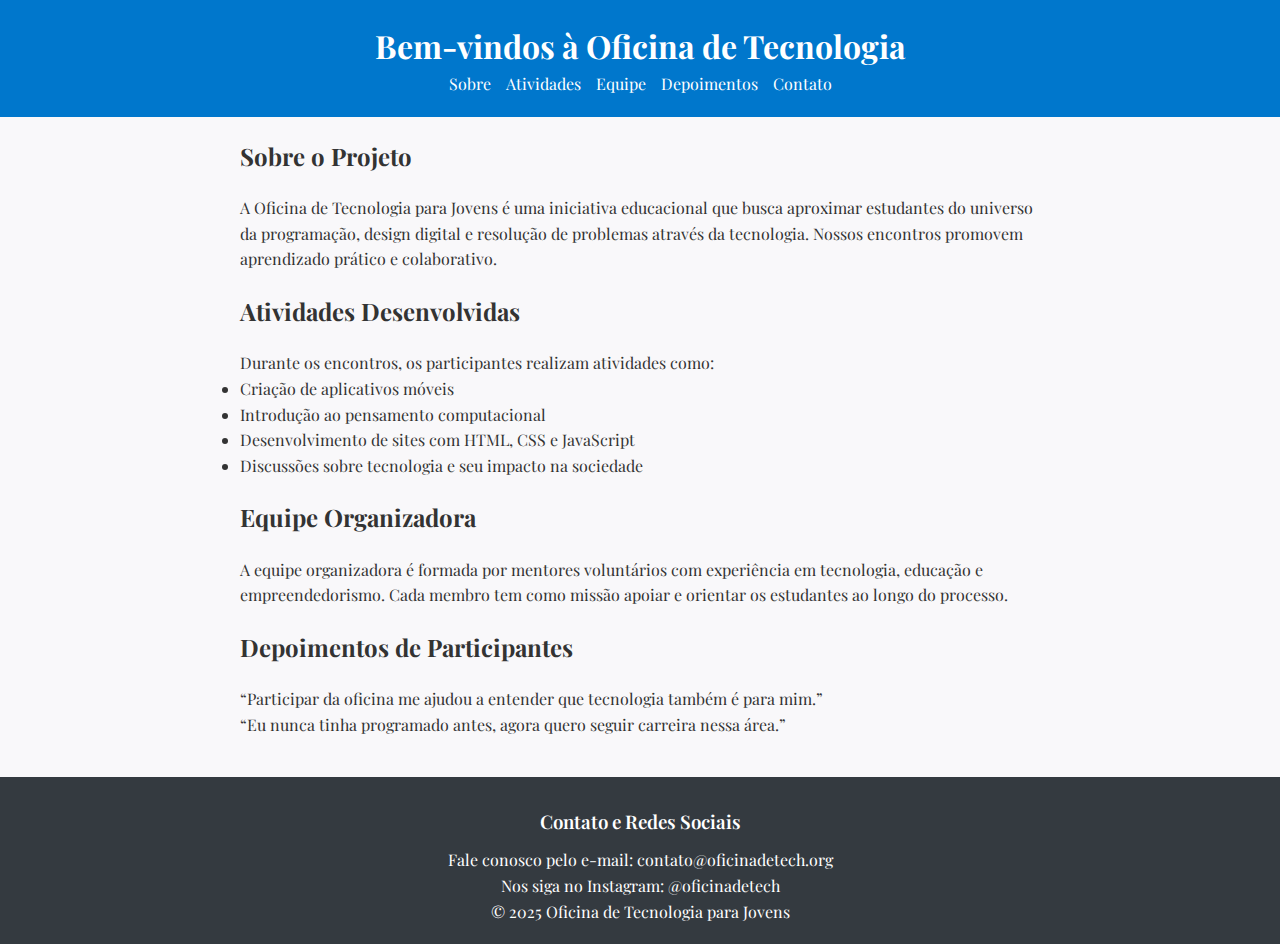
<file: index.html>
<!DOCTYPE html>
<html lang="pt-BR">
  <head>
    <meta charset="UTF-8" />
    <meta name="viewport" content="width=device-width, initial-scale=1.0" />
    <title>Oficina de Tecnologia para Jovens</title>
    <link rel="stylesheet" href="styles/index.css" />
  </head>
  <body>
    <header class="header-container">
      <h1>Bem-vindos à Oficina de Tecnologia</h1>
      <nav>
        <ul>
          <li><a class="link" href="#sobre">Sobre</a></li>
          <li><a class="link" href="#atividades">Atividades</a></li>
          <li><a class="link" href="#equipe">Equipe</a></li>
          <li><a class="link" href="#depoimentos">Depoimentos</a></li>
          <li><a class="link" href="#contato">Contato</a></li>
        </ul>
      </nav>
    </header>
    <main>
      <section id="sobre">
        <h2 class="subtitle">Sobre o Projeto</h2>
        <p>
          A Oficina de Tecnologia para Jovens é uma iniciativa educacional que
          busca aproximar estudantes do universo da programação, design digital
          e resolução de problemas através da tecnologia. Nossos encontros
          promovem aprendizado prático e colaborativo.
        </p>
      </section>
      <section id="atividades">
        <h2 class="subtitle">Atividades Desenvolvidas</h2>
        <p>Durante os encontros, os participantes realizam atividades como:</p>
        <ul>
          <li>Criação de aplicativos móveis</li>
          <li>Introdução ao pensamento computacional</li>
          <li>Desenvolvimento de sites com HTML, CSS e JavaScript</li>
          <li>Discussões sobre tecnologia e seu impacto na sociedade</li>
        </ul>
      </section>
      <section id="equipe">
        <h2 class="subtitle">Equipe Organizadora</h2>
        <p>
          A equipe organizadora é formada por mentores voluntários com
          experiência em tecnologia, educação e empreendedorismo. Cada membro
          tem como missão apoiar e orientar os estudantes ao longo do processo.
        </p>
      </section>
      <section id="depoimentos">
        <h2 class="subtitle">Depoimentos de Participantes</h2>
        <blockquote>
          “Participar da oficina me ajudou a entender que tecnologia também é
          para mim.”
        </blockquote>
        <blockquote>
          “Eu nunca tinha programado antes, agora quero seguir carreira nessa
          área.”
        </blockquote>
      </section>
    </main>
    <footer id="contato">
      <h3>Contato e Redes Sociais</h3>
      <p>Fale conosco pelo e-mail: contato@oficinadetech.org</p>
      <p>Nos siga no Instagram: @oficinadetech</p>
      <p>© 2025 Oficina de Tecnologia para Jovens</p>
    </footer>
  </body>
</html>
</file>
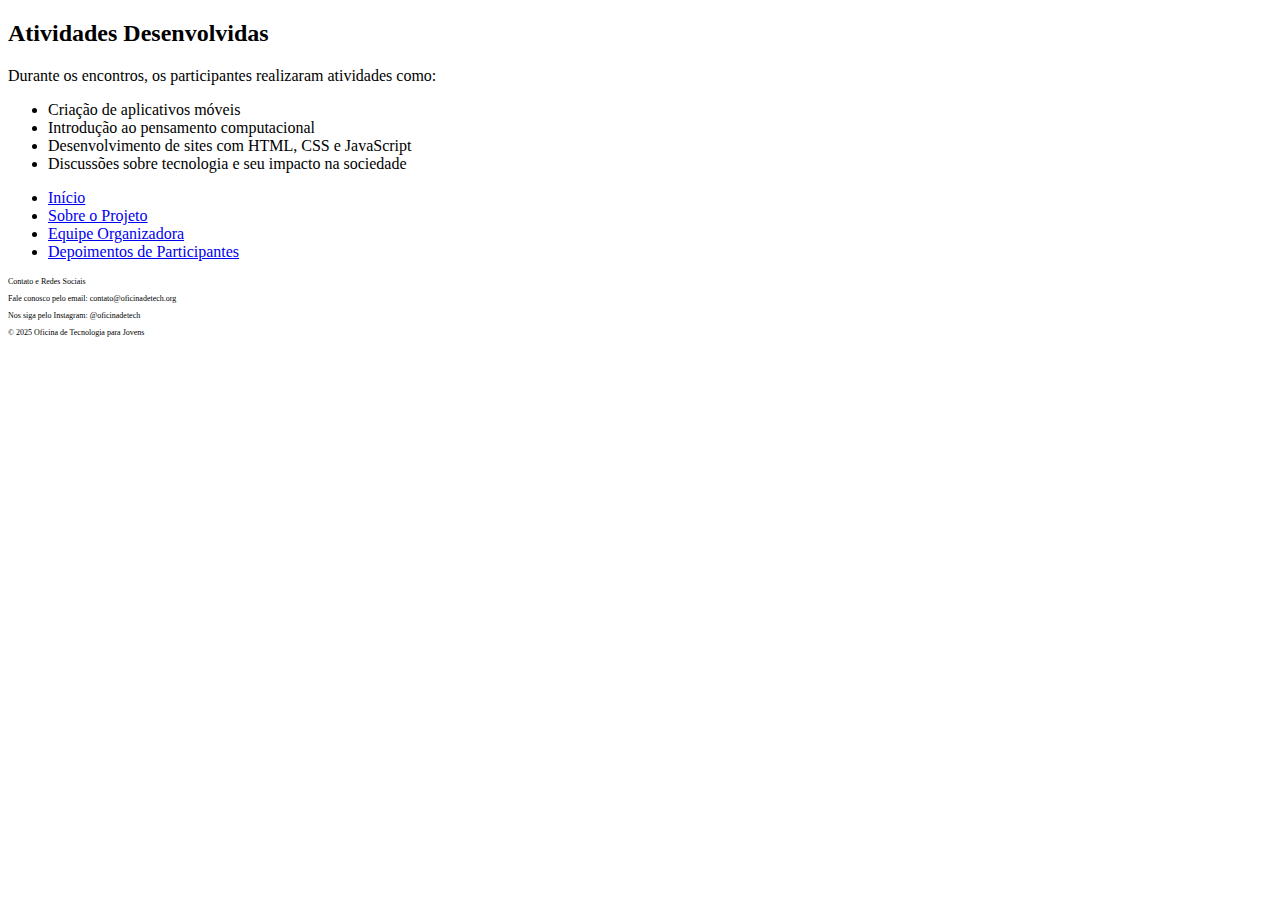
<file: atividades.html>
<!DOCTYPE html>
<html lang="pt-BR">
<head>
    <meta charset="UTF-8">
    <meta name="viewport" content="width=device-width, initial-scale=1.0">
    <title>atividades</title>
</head>
<body>
    <h2>Atividades Desenvolvidas</h2>
    <p>Durante os encontros, os participantes realizaram atividades como:</p>
    <ul>
        <li>Criação de aplicativos móveis</li>
        <li>Introdução ao pensamento computacional</li>
        <li>Desenvolvimento de sites com HTML, CSS e JavaScript</li>
        <li>Discussões sobre tecnologia e seu impacto na sociedade</li>
    </ul>
    <ul>
        <li><a href="principal.html">Início</a></li>
        <li><a href="sobre.html">Sobre o Projeto</a></li>
        <li><a href="equipe.html">Equipe Organizadora</a></li>
        <li><a href="depoimentos.html">Depoimentos de Participantes</a></li>
    </ul>
    <footer>
        <p style="font-size:8px;">Contato e Redes Sociais</p>
        <p style="font-size:8px;">Fale conosco pelo email: contato@oficinadetech.org</p>
        <p style="font-size:8px;">Nos siga pelo Instagram: @oficinadetech</p>
        <p style="font-size:8px;">© 2025 Oficina de Tecnologia para Jovens</p>
    </footer>
</body>
</html>
</file>
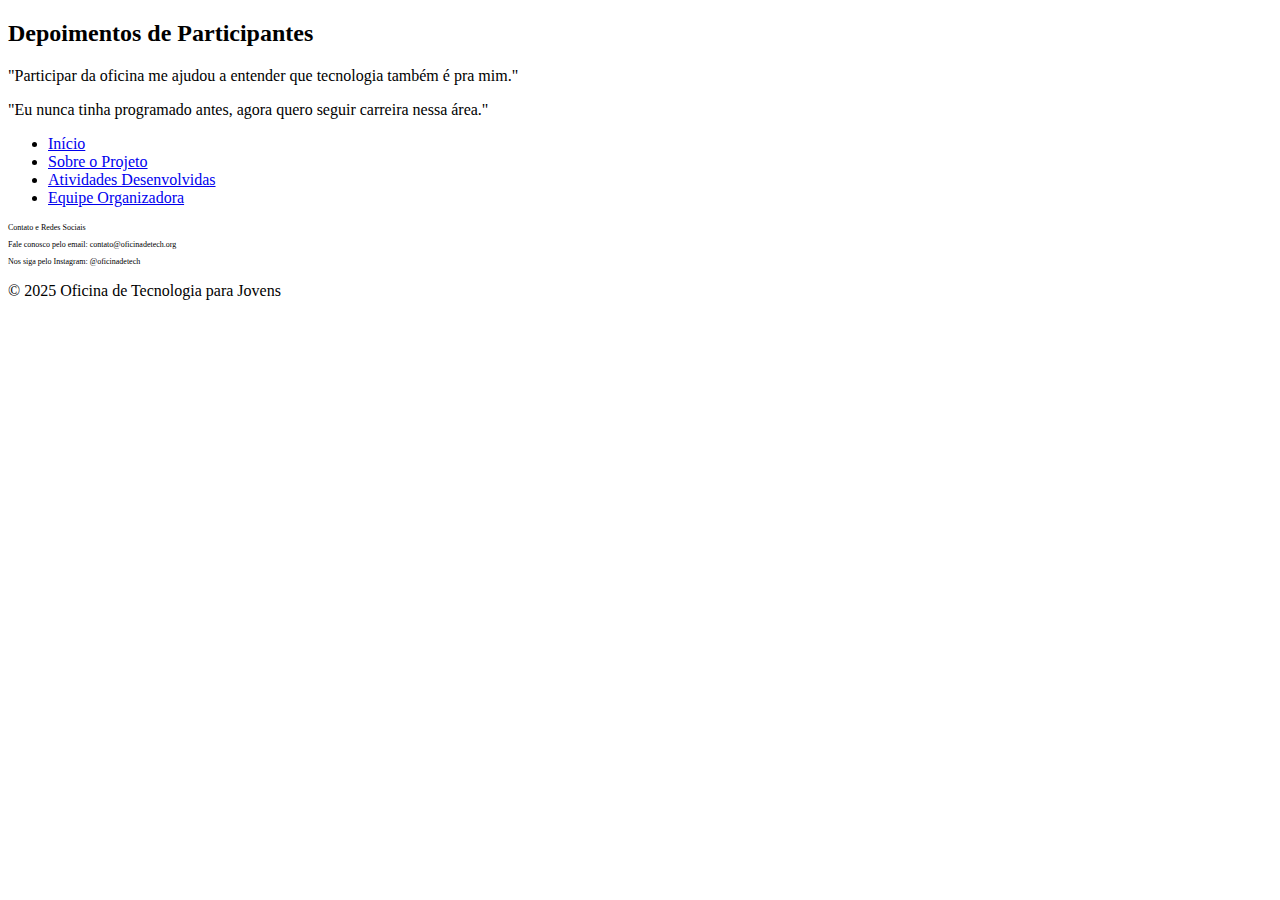
<file: depoimentos.html>
<!DOCTYPE html>
<html lang="pt-BR">
<head>
    <meta charset="UTF-8">
    <meta name="viewport" content="width=device-width, initial-scale=1.0">
    <title>depoimentos</title>
</head>
<body>
    <h2>Depoimentos de Participantes</h2>
    <p>"Participar da oficina me ajudou a entender que tecnologia também é pra mim."</p>
    <p>"Eu nunca tinha programado antes, agora quero seguir carreira nessa área."</p>
    <ul>
        <li><a href="principal.html">Início</a></li>
        <li><a href="sobre.html">Sobre o Projeto</a></li>
        <li><a href="atividades.html">Atividades Desenvolvidas</a></li>
        <li><a href="equipe.html">Equipe Organizadora</a></li>
    </ul>
    <footer>
        <p style="font-size:8px;">Contato e Redes Sociais</p>
        <p style="font-size:8px;">Fale conosco pelo email: contato@oficinadetech.org</p>
        <p style="font-size:8px;" style="font-size:8px;">Nos siga pelo Instagram: @oficinadetech</p>
        <p>© 2025 Oficina de Tecnologia para Jovens</p>
    </footer>
</body>
</html>
</file>
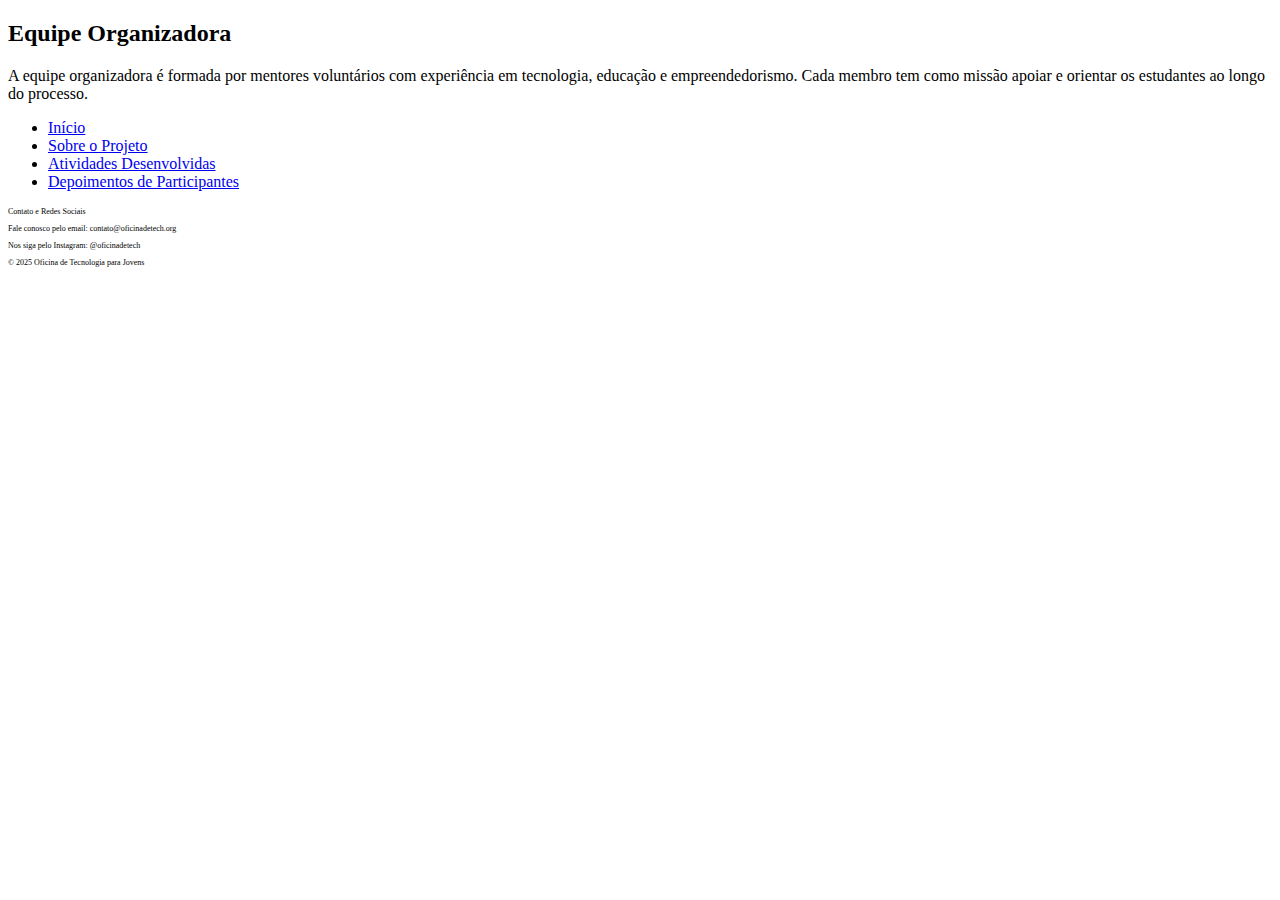
<file: equipe.html>
<!DOCTYPE html>
<html lang="pt-Br">
<head>
    <meta charset="UTF-8">
    <meta name="viewport" content="width=device-width, initial-scale=1.0">
    <title>equipe</title>
</head>
<body>
    <h2>Equipe Organizadora</h2>
    <p> A equipe organizadora é formada por mentores voluntários com experiência em tecnologia, educação e empreendedorismo. Cada membro tem como missão apoiar e orientar os estudantes ao longo do processo.</p>
    <ul>
        <li><a href="principal.html">Início</a></li>
        <li><a href="sobre.html">Sobre o Projeto</a></li>
        <li><a href="atividades.html">Atividades Desenvolvidas</a></li>
        <li><a href="depoimentos.html">Depoimentos de Participantes</a></li>
    </ul>
    <footer>
        <p style="font-size:8px;">Contato e Redes Sociais</p>
        <p style="font-size:8px;">Fale conosco pelo email: contato@oficinadetech.org</p>
        <p style="font-size:8px;">Nos siga pelo Instagram: @oficinadetech</p>
        <p style="font-size:8px;">© 2025 Oficina de Tecnologia para Jovens</p>
    </footer>
</body>
</html>
</file>
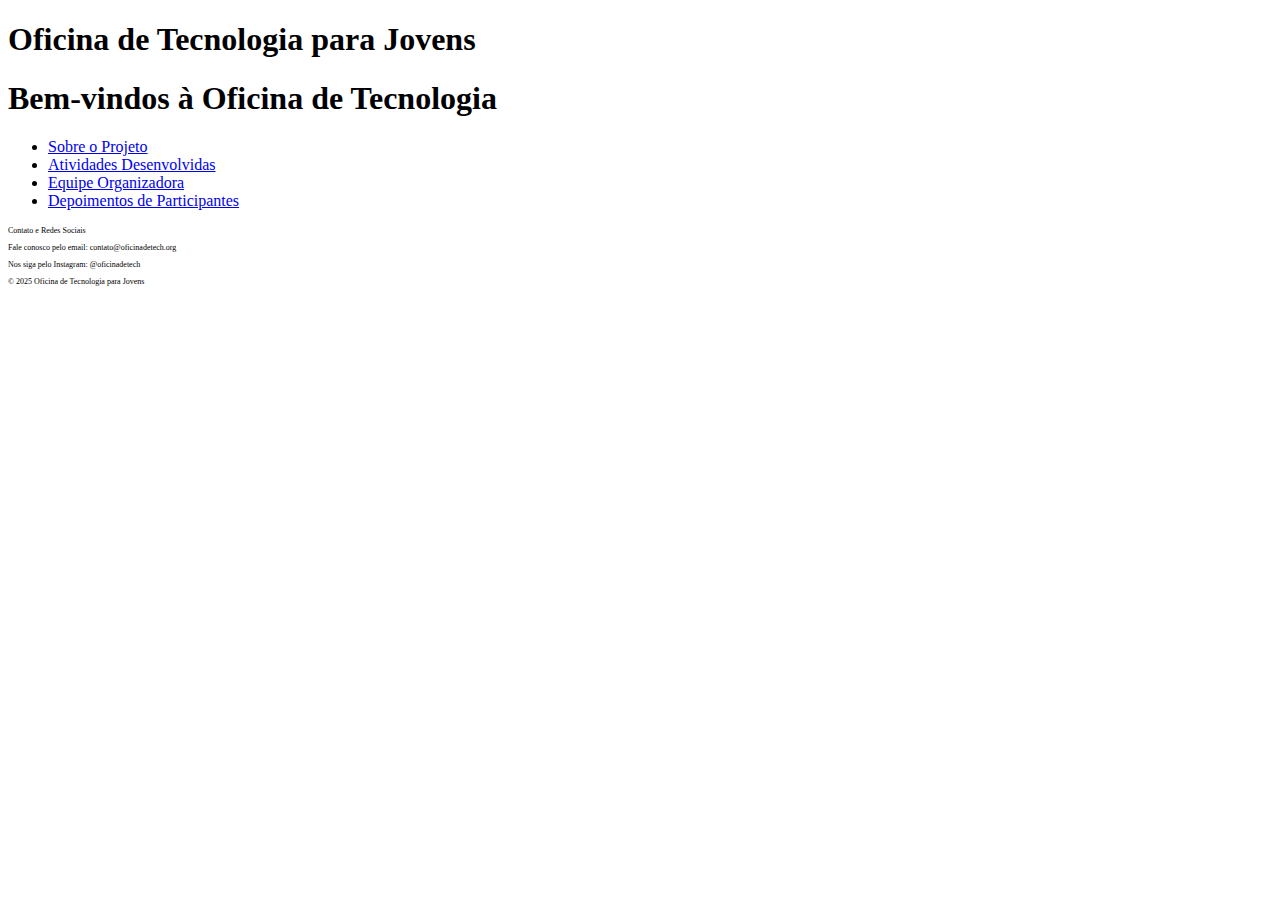
<file: principal.html>
<!DOCTYPE html>
<html lang="pt-BR">
<head>
    <meta charset="UTF-8">
    <meta name="viewport" content="width=device-width, initial-scale=1.0">
    <title>Folha de Exercícios LPW</title>
</head>
<body>
    <header>
        <h1>Oficina de Tecnologia para Jovens</h1>
        <h1>Bem-vindos à Oficina de Tecnologia</h1>
    </header>
    <nav>
        <ul>
            <li><a href="sobre.html">Sobre o Projeto</a></li>
            <li><a href="atividades.html">Atividades Desenvolvidas</a></li>
            <li><a href="equipe.html">Equipe Organizadora</a></li>
            <li><a href="depoimentos.html">Depoimentos de Participantes</a></li>
        </ul>
    </nav>
    <footer>
        <p style="font-size:8px;">Contato e Redes Sociais</p>
        <p style="font-size:8px;">Fale conosco pelo email: contato@oficinadetech.org</p>
        <p style="font-size:8px;">Nos siga pelo Instagram: @oficinadetech</p>
        <p style="font-size:8px;">© 2025 Oficina de Tecnologia para Jovens</p>
    </footer>
</body>
</html>
</file>
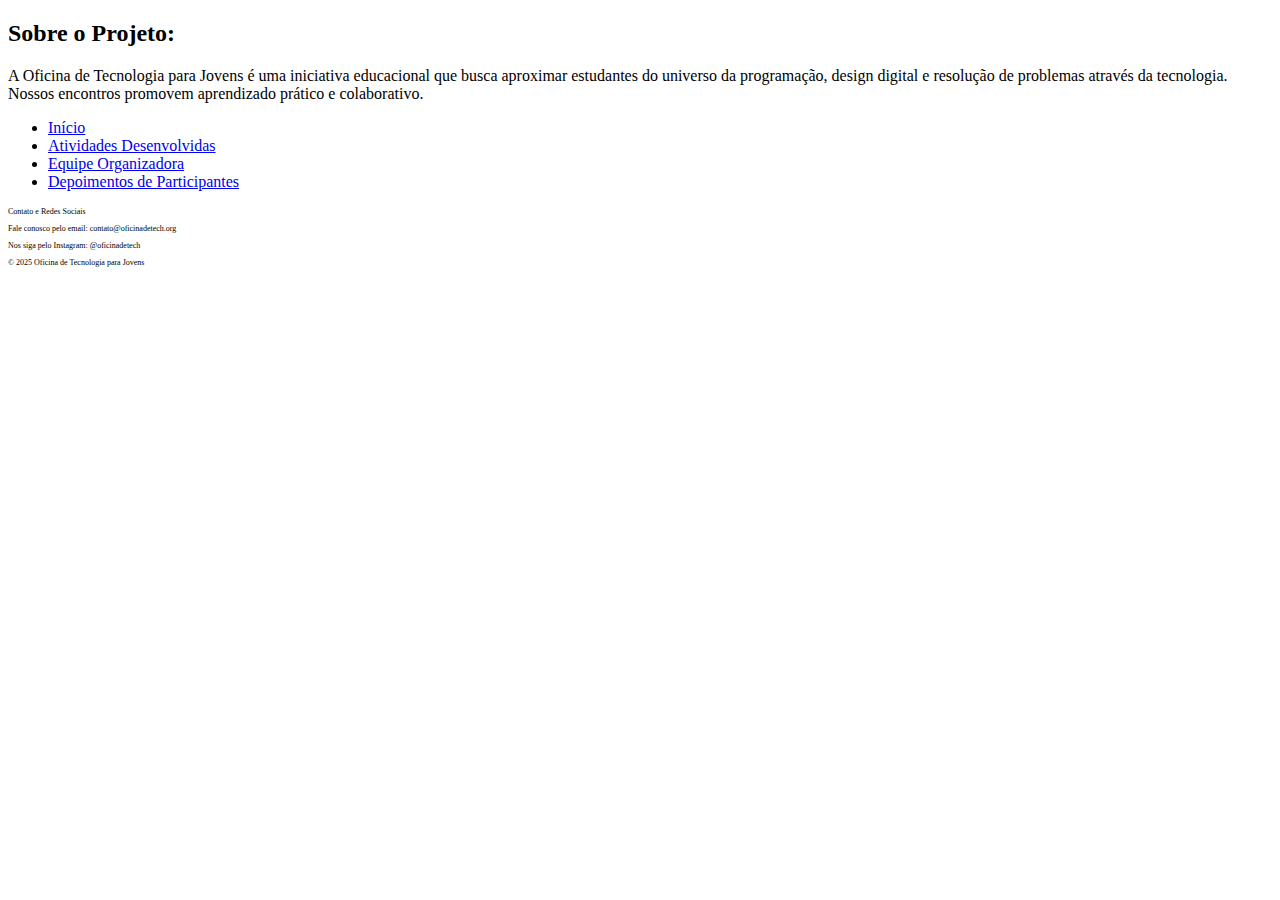
<file: sobre.html>
<!DOCTYPE html>
<html lang="pt-BR">
<head>
    <meta charset="UTF-8">
    <meta name="viewport" content="width=device-width, initial-scale=1.0">
    <title>sobre</title>
</head>
<body>
    <h2>Sobre o Projeto:</h2>
    <p> A Oficina de Tecnologia para Jovens é uma iniciativa educacional que busca aproximar estudantes do universo da programação, design digital e resolução de problemas através da tecnologia. Nossos encontros promovem aprendizado prático e colaborativo.</p>
    <ul>
        <li><a href="principal.html">Início</a></li>
        <li><a href="atividades.html">Atividades Desenvolvidas</a></li>
        <li><a href="equipe.html">Equipe Organizadora</a></li>
        <li><a href="depoimentos.html">Depoimentos de Participantes</a></li>
    </ul>
    <footer>
        <p style="font-size:8px;">Contato e Redes Sociais</p>
        <p style="font-size:8px;">Fale conosco pelo email: contato@oficinadetech.org</p>
        <p style="font-size:8px;">Nos siga pelo Instagram: @oficinadetech</p>
        <p style="font-size:8px;">© 2025 Oficina de Tecnologia para Jovens</p>
    </footer>
</body>
</html>
</file>
<file: styles/index.css>
@import url('https://fonts.googleapis.com/css2?family=Playfair+Display:ital,wght@0,400..900;1,400..900&display=swap');
*{
    font-family: "Playfair Display", serif;
    margin:0;
    padding:0;
    line-height: 1.6;
}
body{
    color: #333333;
    background-color: #f9f8fa;
    line-height: 1.6;
}
main{
    max-width: 800px;
    margin: auto;
}
.header-container{
    background-color: #0077cc;
    text-align: center;
    color: #ffffff;
    padding: 20px;

}

.link{
    color: white;
    text-decoration: none;
}
.link:hover{
    color:rgb(255, 222, 75);
}
.link:visited{
    color:rgb(146, 107, 218);
}

nav ul{
    list-style: none;
    display: flex;
    justify-content: center;
    gap: 15px;
}

.subtitle{
    margin: 20px 0px;
}

.list-ativ{
        margin: 20px;
}

.citacoes{
    background-color: #e9ecef;
    border-left: 5px solid #0077cc;
    font-style: italic;
    margin-bottom:20px;
    padding:10px;
}

footer{
    color:white;
    text-align: center;
    background-color: #343a40;
    padding:20px;
    margin-top:40px;
}
footer h3{
    font-weight:600;
    margin:10px;
}
</file>
